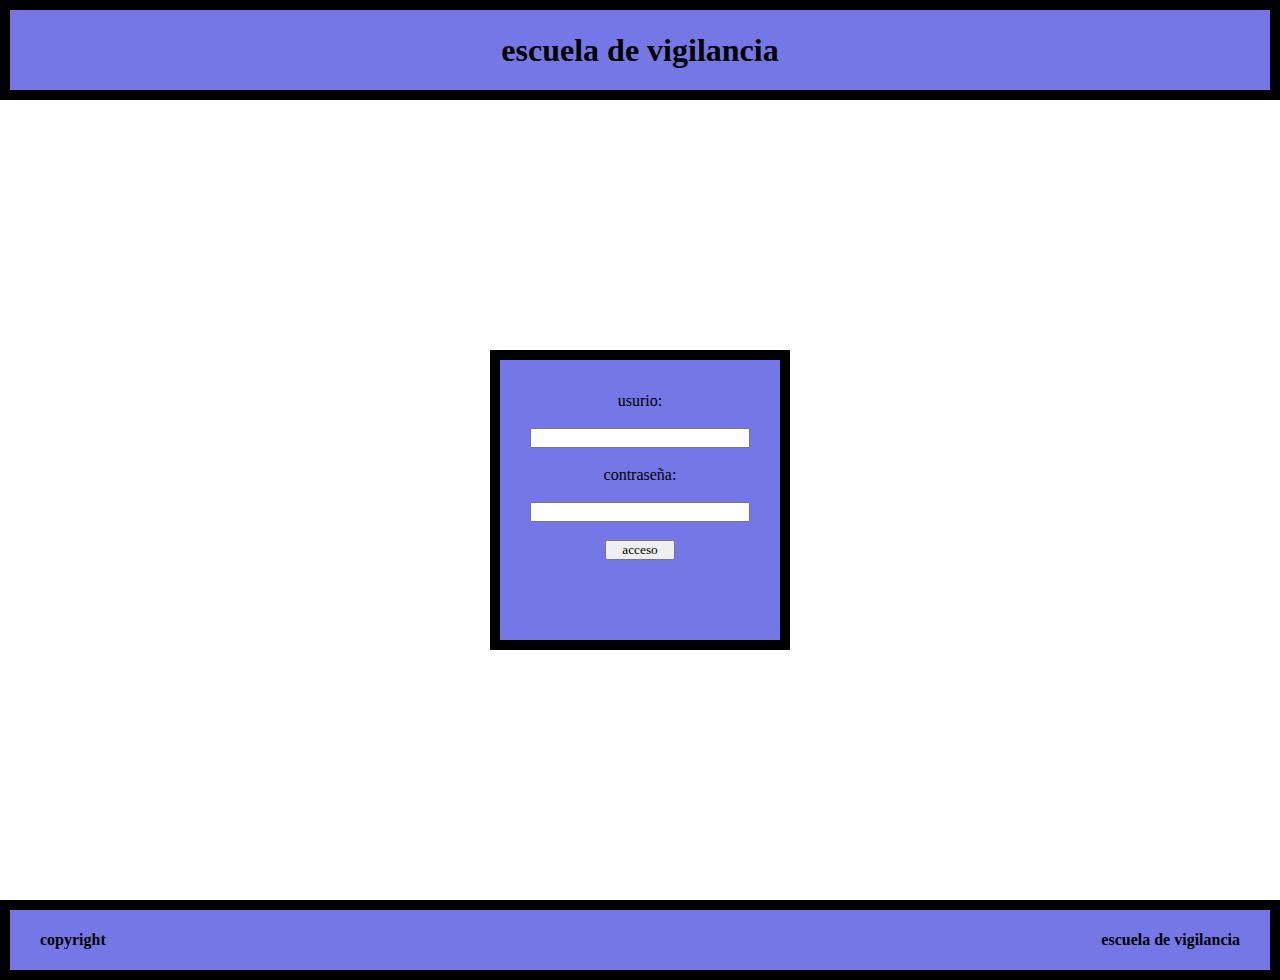
<file: proyecto2/index.html>
<!DOCTYPE html>
<html lang="en">
<head>
    <meta charset="UTF-8">
    <meta http-equiv="X-UA-Compatible" content="IE=edge">
    <meta name="viewport" content="width=device-width, initial-scale=1.0">
    <title>Document</title>
    <link rel="stylesheet" href="estilos.css">
</head>
<body>
  
    <header>
        <h1> escuela de vigilancia</h1>
    </header>

 <div class="contenedor">
    
    <div class="contenedor2">
        <p class="usuario">usurio:</p>  <br>
        <input class="texto" type="text" required><br>

        <p class="contraseña">contraseña:</p>  <br>
        <input class="contra" type="password" required><br>
        <form class="boton">
         <a  href="file:///C:/Users/LUIS%20MIGUEL/Desktop/portafolio/proyecto2/pagina2.html">
            <input class="boton1" type="button" value="acceso"> 
        </a>
        </form>


    
    </div>

    

 </div>

 <footer>
        
    <b class="copy">copyright</b> 

    <b class="escuela">escuela de vigilancia</b>

 </footer>

</body>
</html>
</file>
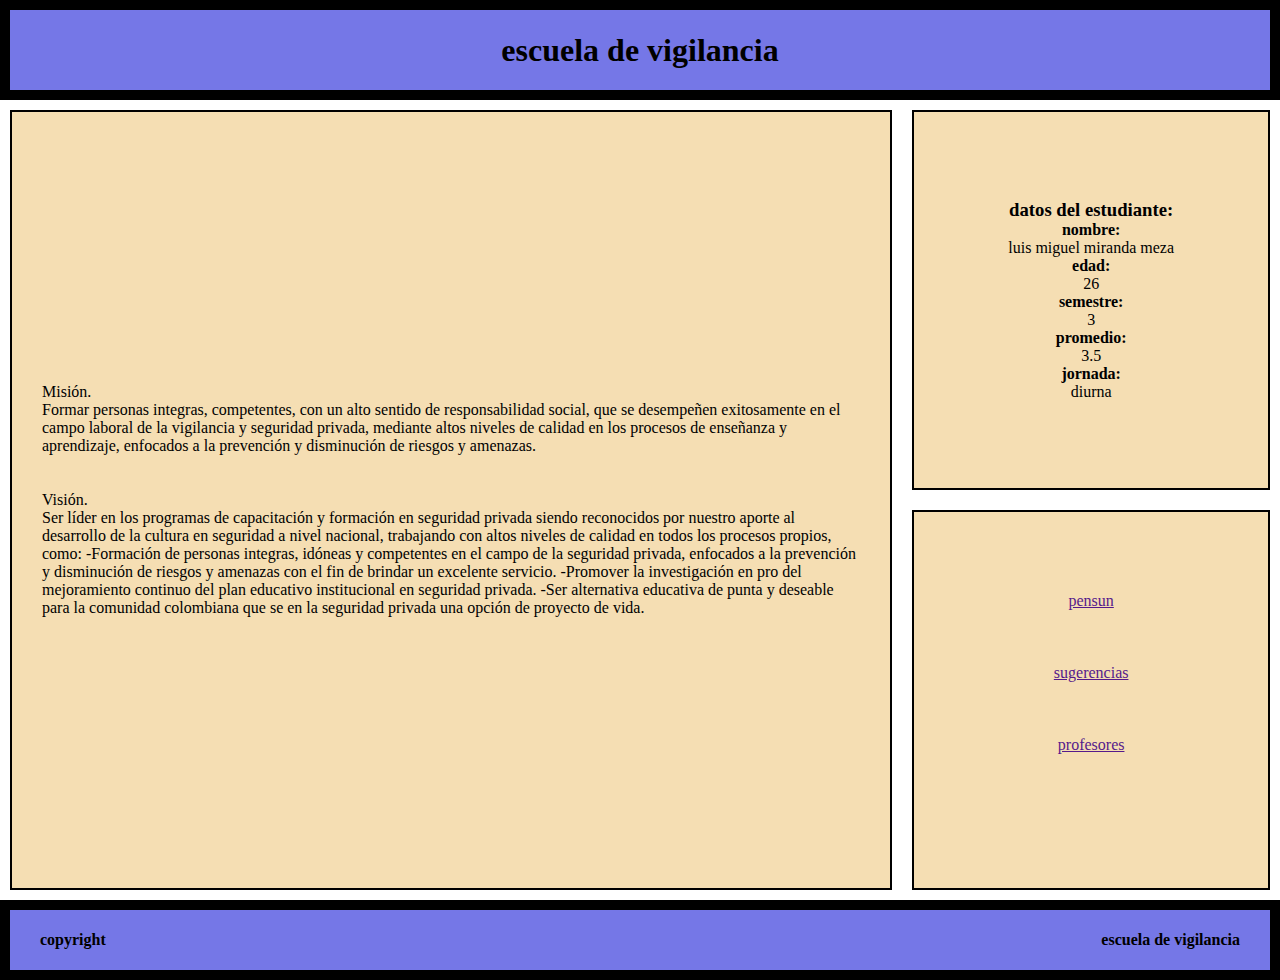
<file: proyecto2/pagina2.html>
<!DOCTYPE html>
<html lang="en">
<head>
    <meta charset="UTF-8">
    <meta http-equiv="X-UA-Compatible" content="IE=edge">
    <meta name="viewport" content="width=device-width, initial-scale=1.0">
    <title>Document</title>
    <link rel="stylesheet" href="pagina2.css">
</head>
<body>
    
    <header>
        <h1> escuela de vigilancia</h1>
    </header>

    <div class="contenedor">

           <div class="contenedor1-1">
            Misión. <br>
            Formar personas integras, competentes, con un alto sentido de responsabilidad social, que se desempeñen exitosamente en el campo laboral de la vigilancia y seguridad privada, mediante altos niveles de calidad en los procesos de enseñanza y aprendizaje, enfocados a la prevención y disminución de riesgos y amenazas. <br> <br> <br>
            
            Visión.<br>
            Ser líder en los programas de capacitación y formación en seguridad privada siendo reconocidos por nuestro aporte al desarrollo de la cultura en seguridad a nivel nacional, trabajando con altos niveles de calidad en todos los procesos propios, como: 
            -Formación de personas integras, idóneas y competentes en el campo de la seguridad privada, enfocados a la prevención y disminución de riesgos y amenazas con el fin de brindar un excelente servicio.
            -Promover la investigación en pro del mejoramiento continuo del plan educativo institucional en seguridad privada.
            -Ser alternativa educativa de punta y deseable para la comunidad colombiana que se en la seguridad privada una opción de proyecto de vida.
            
            
           </div>
     <div class="contenedor2">
           
            <div class="datos">
                
            <h3>datos del estudiante:</h3>
            <b>nombre:</b> luis miguel miranda meza <br>
            <b>edad:</b> 26 <br>
            <b>semestre:</b> 3 <br>
            <b>promedio:</b> 3.5 <br>
            <b>jornada:</b> diurna <br>


    
           </div>

           <div class="pensun">
            <a href=""><p>pensun</p></a><br><br><br>
              
            <a href=""><p>sugerencias</p></a><br><br><br>

            <a href=""><p>profesores</p></a><br><br><br>

           </div>

        </div>
           
    </div>      
           
    <footer>
        
        <b class="copy">copyright</b> 
    
        <b class="escuela">escuela de vigilancia</b>
    
     </footer>

        

           
        

       




        
    

</body>
</html>
</file>
<file: proyecto2/estilos.css>
*{
    margin: 0;
    padding: 0;
    box-sizing: border-box;
    font-family: Georgia, 'Times New Roman', Times, serif;
    
}

header{
    display: flex;
    justify-content: center;
    align-items: center;
    background: rgb(117, 119, 231);
    height: 100px;
    border: 10px solid black;


}

.contenedor{
    display: flex;
    justify-content: center;
    align-items: center;
    height: 800px;
    background-image: url(https://surge.es/wp-content/uploads/2020/04/security_guard_banner.jpg);   
    
    

}
.contenedor2{
display: flex;
flex-direction: column;
background-color:rgb(117, 119, 231);
height: 300px ;
width: 300px ;
border:10px solid black;



}

.usuario{
display: flex;
justify-content: center;
align-items: flex-end;
height: 50px ;


}

.contraseña{
    display: flex;
    justify-content: center;
}

.texto{
margin-left: 30px ;
margin-right: 30px ;
}

.contra{
margin-left: 30px ;
margin-right: 30px ;
}

.boton{
display: flex;
justify-content: center;


}

.boton1{
  width: 70px ;    
}

footer{
display: flex;
justify-content: space-between ;
align-items: center;
background: rgb(117, 119, 231);
height: 80px;
border: 10px solid black;

}

.copy{
    padding: 30px ;

}

.escuela{
    padding: 30px; 
}
</file>
<file: proyecto2/pagina2.css>
*{
    margin: 0;
    padding: 0;
    box-sizing: border-box;
    font-family: Georgia, 'Times New Roman', Times, serif;
    
}

header{
    display: flex;
    justify-content: center;
    align-items: center;
    background: rgb(117, 119, 231);
    height: 100px;
    border: 10px solid black;


}

.contenedor{
    display: flex;
    height: 800px;
    width: auto;
    background-image: url(https://surge.es/wp-content/uploads/2020/04/security_guard_banner.jpg);   
    
}
.contenedor1-1{
    display: flex;
    flex-direction: column;
    justify-content: center;
    align-items: center;
    border: 2px solid black;
    margin: 10px;
    width: 70% ; 
    padding: 30px;
    background: wheat
}

.contenedor2{
    display: flex;
    flex-direction: column;
    width:30% ;
    
}

.datos{
    display: flex;
    flex-direction: column;
    justify-content: center;
    align-items: center;
    border:  2px solid black;
    height: 50%;
    margin: 10px;
    background: wheat;

    
}

.pensun{
    display:flex;
    flex-direction: column;
    justify-content:center;
    align-items: center;
    border: 2px solid black;
    height: 50%;
    margin: 10px;
    background: wheat;

    
    
}

footer{
    display: flex;
    justify-content: space-between ;
    align-items: center;
    background: rgb(117, 119, 231);
    height: 80px;
    border: 10px solid black;
    
    }
    
    .copy{
        padding: 30px ;
    
    }
    
    .escuela{
        padding: 30px; 
    }
</file>
